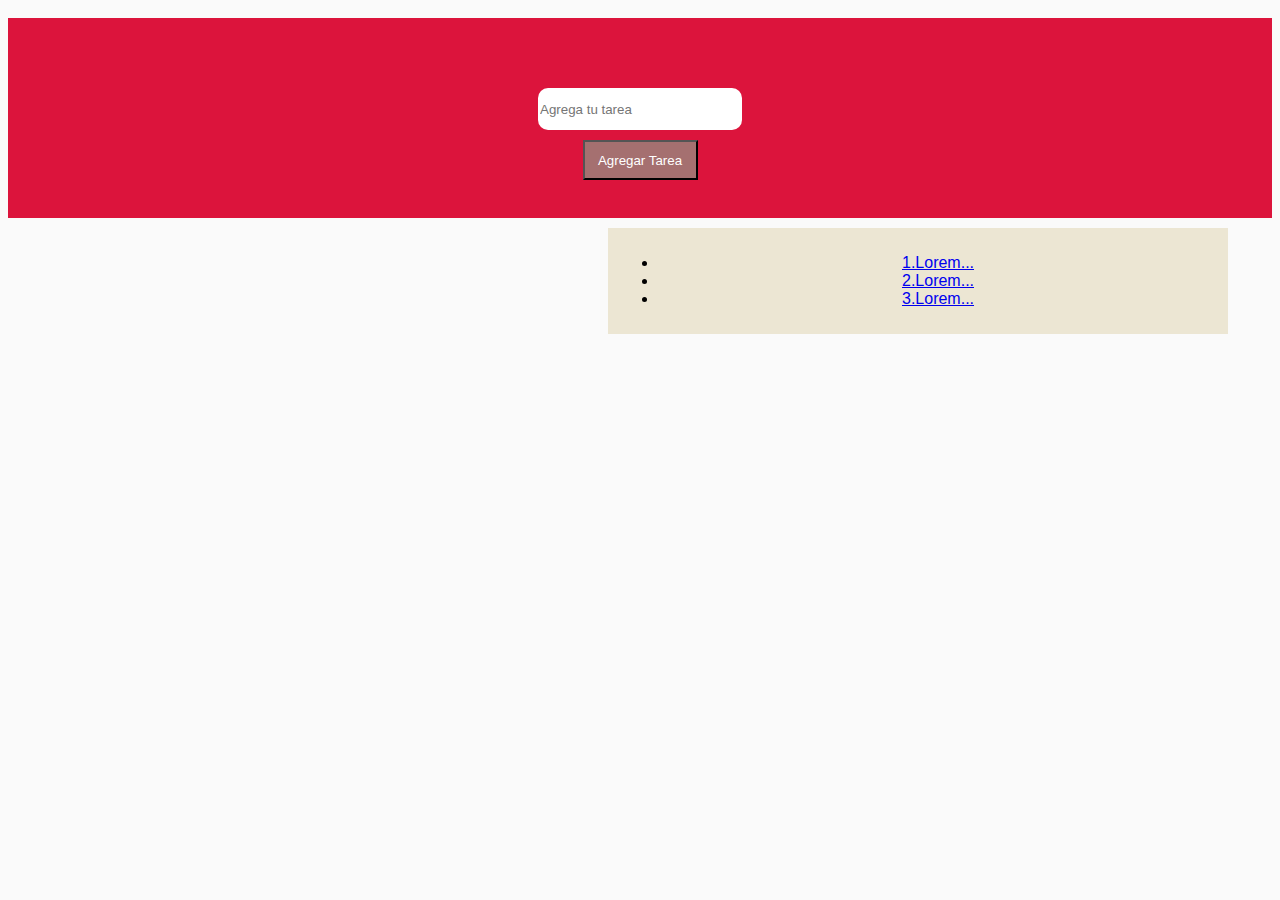
<file: DOM/html/file1.html>
<!DOCTYPE html>
<html lang="en">
<head>
    <meta charset="UTF-8">
    <meta http-equiv="X-UA-Compatible" content="IE=edge">
    <meta name="viewport" content="width=device-width, initial-scale=1.0">
    <title>Document</title>
    <link rel="stylesheet" href="/DOM/file1.css">
</head>
<body>
    <div class = "header">
        <form class="formulario" action="">
          <div class="contenido">
            <input type="text" id="input" placeholder="Agrega tu tarea" class="entrada"><br>
            <input type="button" class="boton" id="btn-agregar" value="Agregar Tarea"></input>
          </div>
        </form>
    </div>

    <div class="tareas" >
        <ul class="lista" id="lista">
        <li><a href="#">1.Lorem...</a></li>
         <li><a href="#">2.Lorem...</a></li>
         <li><a href="#">3.Lorem...</a></li>
        </ul>
    </div>

    <script src="/DOM/scripts/magic.js"></script>
</body>
</html>
</file>
<file: DOM/file1.css>
body{
    font-size: 16px;
    font-family: Arial, Helvetica, sans-serif;
    align-content: center;
    text-align: center;
    background-color: #FAFAFA;
}

.header {
    background-color: rgb(189, 5, 5);
    text-align: center;

}
.formulario{
    background-color:crimson;
    height: 200px;
    text-align: center;
}
.contenido{
    margin-top: 10px;
}

.tareas{
   background: rgb(236, 230, 211);
   width: 600px;
   align-content: center;
   padding: 10px;
   margin-left: 600px;
   margin-top: 10px;
   
}

.entrada{
    border-style: none;
    border-radius: 10px;
    margin-top: 70px;
    width: 200px;
    height: 40px;
}
.boton {
    background-color: rgb(165, 112, 112);
    color: white;
    margin-top: 10px;
    height: 40px;
    width: 115px;
}
</file>
